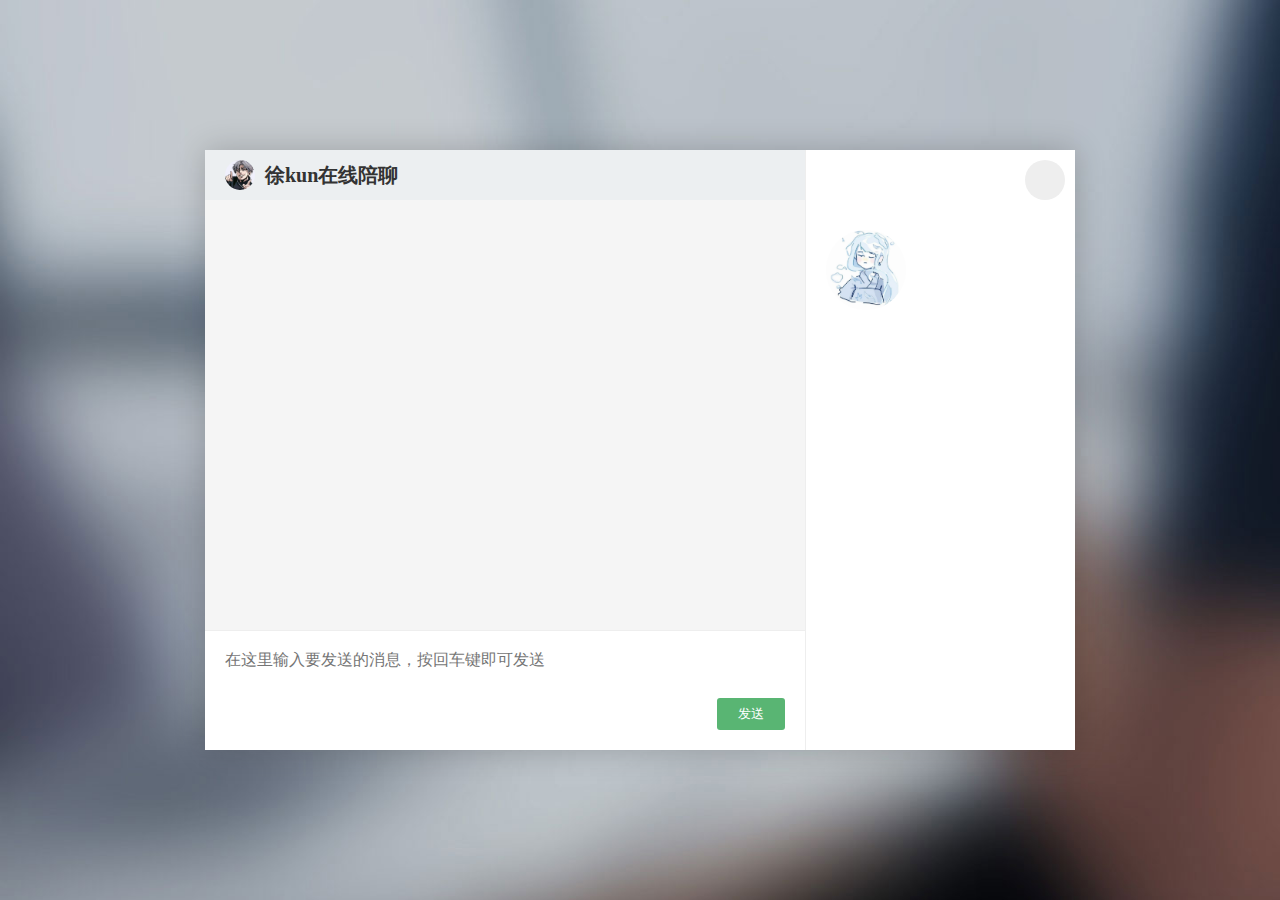
<file: index.html>
<!DOCTYPE html>
<html lang="en">

<head>
  <meta charset="UTF-8" />
  <meta http-equiv="X-UA-Compatible" content="IE=edge" />
  <meta name="viewport" content="width=device-width, initial-scale=1.0" />
  <title>蔡徐坤陪聊-聊天频道</title>
  <link rel="shortcut icon" href="./asset/favicon.ico" type="image/x-icon" />
  <link rel="stylesheet" href="./css/common.css" />
  <link rel="stylesheet" href="./css/index.css" />
</head>

<body>
  <div class="container">
    <div class="main">
      <h1 class="main-title">
        <img src="./asset/cxk1.jpg" alt="" />
        徐kun在线陪聊
      </h1>
      <div class="chat-container">
        <!-- 测试 -->
        <!-- <div class="chat-item me">
          <img class="chat-avatar" src="" />
          <div class="chat-content">问题</div>
          <div class="chat-date">2024-07-29 14:18:13</div>
        </div>
        <div class="chat-item">
          <img class="chat-avatar" src="https://pic.rmb.bdstatic.com/bjh/events/3c32f628b613ab477f43a4eaccad283f2034.jpeg@h_1280" />
          <div class="chat-content">回答</div>
          <div class="chat-date">2024-07-29 14:18:16</div>
        </div> -->
      </div>
      <form class="msg-container">
        <input type="text" id="txtMsg" placeholder="在这里输入要发送的消息，按回车键即可发送" />
        <button>发送</button>
      </form>
    </div>
    <div class="aside">
      <img src="./asset/tx.png" class="aside-avatar" alt="" />
      <p id="nickname" class="aside-name"></p>
      <p id="loginId" class="aside-account"></p>
    </div>
    <div class="close">
      <i class="iconfont icon-close" title="点击注销"></i>
    </div>
  </div>

  <script src="./JS/common.js"></script>
  <script src="./JS/api.js"></script>
  <script src="./JS/index.js"></script>
</body>

</html>
</file>
<file: css/common.css>
@import url('//at.alicdn.com/t/font_3318742_9901gcdpweg.css');

* {
  margin: 0;
  padding: 0;
  box-sizing: border-box;
}
.iconfont {
  font-size: inherit;
  color: inherit;
}
::before,
::after {
  box-sizing: border-box;
}

a {
  color: inherit;
  text-decoration: none;
}

body {
  display: flex;
  height: 100vh;
  justify-content: center;
  align-items: center;
}
</file>
<file: css/index.css>
body {
  background: url(../asset/bg2.jpg) no-repeat center/100% 100%;
}

.container {
  width: 870px;
  height: 600px;
  background: #fff;
  display: flex;
  position: relative;
  box-shadow: 0 0 30px rgba(0, 0, 0, 0.2);

  color: #333;
}
.close {
  position: absolute;
  right: 10px;
  top: 10px;
  font-size: 30px;
  color: #aaa;
  background: #eee;
  width: 40px;
  height: 40px;
  line-height: 40px;
  text-align: center;
  border-radius: 50%;
  cursor: pointer;
  transition: 0.2s;
}
.close:hover {
  background: #ccc;
  color: #888;
}

.main {
  width: 600px;
  flex: 0 0 auto;
}
.aside {
  flex: 1 0 auto;
  padding-top: 80px;
  border-left: 1px solid #eee;
}
.aside-avatar {
  width: 80px;
  height: 80px;
  border-radius: 50%;
  float: left;
  margin-left: 20px;
  margin-right: 10px;
}
.aside-name {
  font-weight: bold;
  margin-top: 18px;
  font-size: 20px;
  width: 128px;
  overflow: hidden;
  white-space: nowrap;
  text-overflow: ellipsis;
}
.aside-account {
  color: #ccc;
  margin-top: 5px;
  width: 128px;
  overflow: hidden;
  white-space: nowrap;
  text-overflow: ellipsis;
}

.main {
  display: flex;
  flex-direction: column;
}
.main-title {
  height: 50px;
  line-height: 50px;
  display: flex;
  align-items: center;
  font-size: 20px;
  background: #eceff1;
  flex: 0 0 auto;
  padding-left: 20px;
}
.main-title img {
  width: 30px;
  height: 30px;
  border-radius: 50%;
  margin-right: 10px;
}

.chat-container {
  height: 430px;
  overflow: hidden scroll;
  padding: 20px;
  background: #f5f5f5;
  scroll-behavior: smooth;
}
.chat-container::-webkit-scrollbar {
  width: 5px;
  height: 13px;
}
.chat-container::-webkit-scrollbar-thumb {
  background-color: rgba(0, 0, 0, 0.5);
  background-clip: padding-box;
  border-radius: 5px;
}

.chat-item {
  padding-bottom: 25px;
  display: flex;
  position: relative;
  width: 100%;
  margin-bottom: 10px;
}
.chat-avatar {
  width: 40px;
  height: 40px;
  border-radius: 50%;
  margin-right: 10px;
  flex: 0 0 auto;
}
.chat-content {
  font-size: 14px;
  border: 1px solid #d8d8d8;
  padding: 8px;
  background-color: #fff;
  border: 1px solid #d8d8d8;
  border-radius: 6px;
  position: relative;
  filter: drop-shadow(0 0 5px rgba(0, 0, 0, 0.1));
  line-height: 1.5;
  max-width: 450px;
}
.chat-content::after {
  content: '';
  background: inherit;
  position: absolute;
  width: 12px;
  height: 12px;
  border: inherit;
  left: -6px;
  top: 11px;
  transform: rotate(45deg);
  border-right-color: transparent;
  border-top-color: transparent;
}
.chat-date {
  position: absolute;
  color: #ccc;
  font-size: 12px;
  left: 50px;
  bottom: 5px;
}
.chat-item.me {
  flex-direction: row-reverse;
}
.chat-item.me .chat-avatar {
  margin-right: 0;
  margin-left: 10px;
}
.chat-item.me .chat-content {
  background: #98e855;
  border-color: #88cf4d;
}
.chat-item.me .chat-content::after {
  left: auto;
  right: -6px;
  border-left-color: transparent;
  border-bottom-color: transparent;
  border-right-color: inherit;
  border-top-color: inherit;
}
.chat-item.me .chat-date {
  left: auto;
  right: 50px;
}
.msg-container {
  display: flex;
  justify-content: flex-end;
  align-items: end;
  flex: 1 0 auto;
  padding: 20px;
  background: #fff;
  position: relative;
  border-top: 1px solid #eee;
}
.msg-container input {
  position: absolute;
  border: none;
  outline: none;
  resize: none;
  left: 20px;
  top: 20px;
  width: calc(100% - 40px);
  font-size: 16px;
  color: #333;
}
.msg-container button {
  background-color: #59b573;
  width: 68px;
  line-height: 32px;
  color: #fff;
  text-align: center;
  border-radius: 3px;
  cursor: pointer;
  border: none;
  outline: none;
  cursor: pointer;
  margin-left: 10px;
}
.msg-container button:hover {
  background-color: #66c982;
}
.msg-container button:active {
  background-color: #458e5a;
}
</file>
